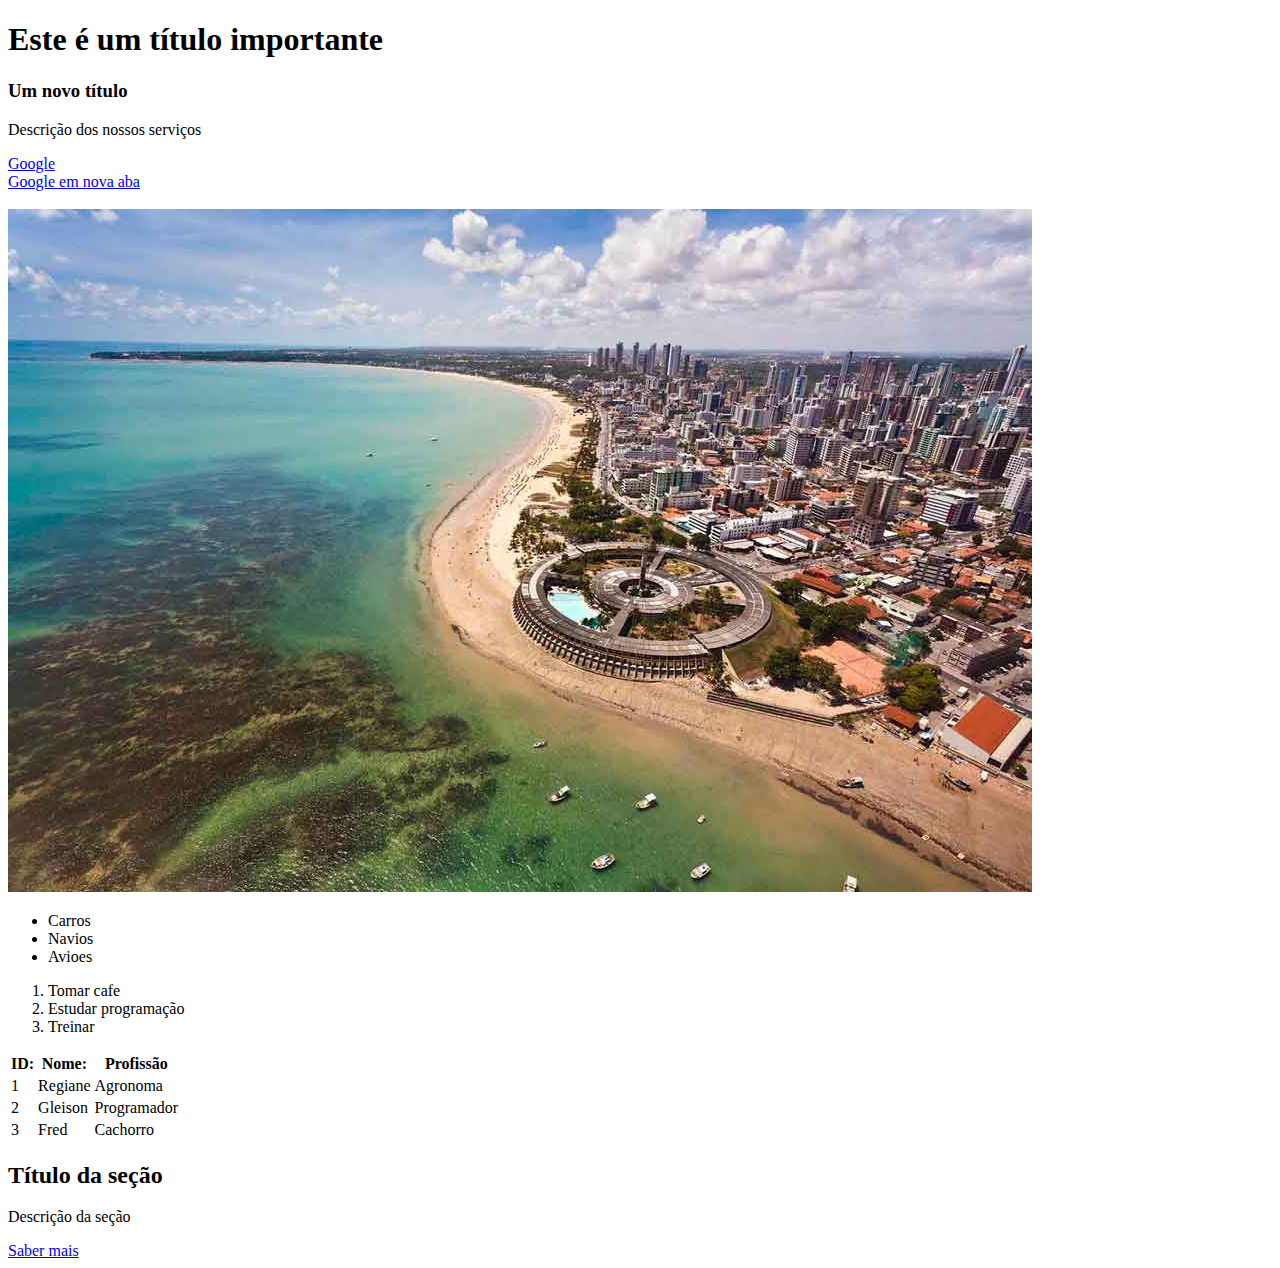
<file: 2_HTML/index.html>
<!DOCTYPE html>
<html>
    <head>
        <title>HTML Fundamentos e CSS</title>
    </head> 
    <body>
        <h1>Este é um título importante</h1>
        <h3>Um novo título</h3>

        <p>Descrição dos nossos serviços</p>

    <!-- Atributos -->
        <a href="https://google.com">Google</a>
        <br>
    <!-- Abrir link em outra guia -->
        <a href="https://google.com" target="_blank" >Google em nova aba</a>
        <br>
        <br>
    
    <!-- Imagens -->
        <img src="imagens/joaopessoa.jpg" alt="cidade Joao Pessoa"/>
    
    <!-- Listas não ordenadas -->
        <ul>
            <li>Carros</li>
            <li>Navios</li>
            <li>Avioes</li>
        </ul>
    <!-- Listas ordenadas -->
        <ol>
            <li>Tomar cafe</li>
            <li>Estudar programação </li>
            <li>Treinar</li>
        </ol>

    <!-- Tabelas -->
    <table>
        <tr>
            <th>ID:</th>
            <th>Nome:</th>
            <th>Profissão</th>
        </tr>
        <tr>
            <td>1</td>
            <td>Regiane</td>
            <td>Agronoma</td>
        </tr>
        <tr>
            <td>2</td>
            <td>Gleison</td>
            <td>Programador</td>
        </tr>
        <tr>
            <td>3</td>
            <td>Fred</td>
            <td>Cachorro</td>
        </tr>
    </table>
    <!-- Div -->
    <div>
        <h2>
            Título da seção
        </h2>
        <p>Descrição da seção</p>
        <a href="#">Saber mais</a>
    </div>
    </body>
</html>
</file>
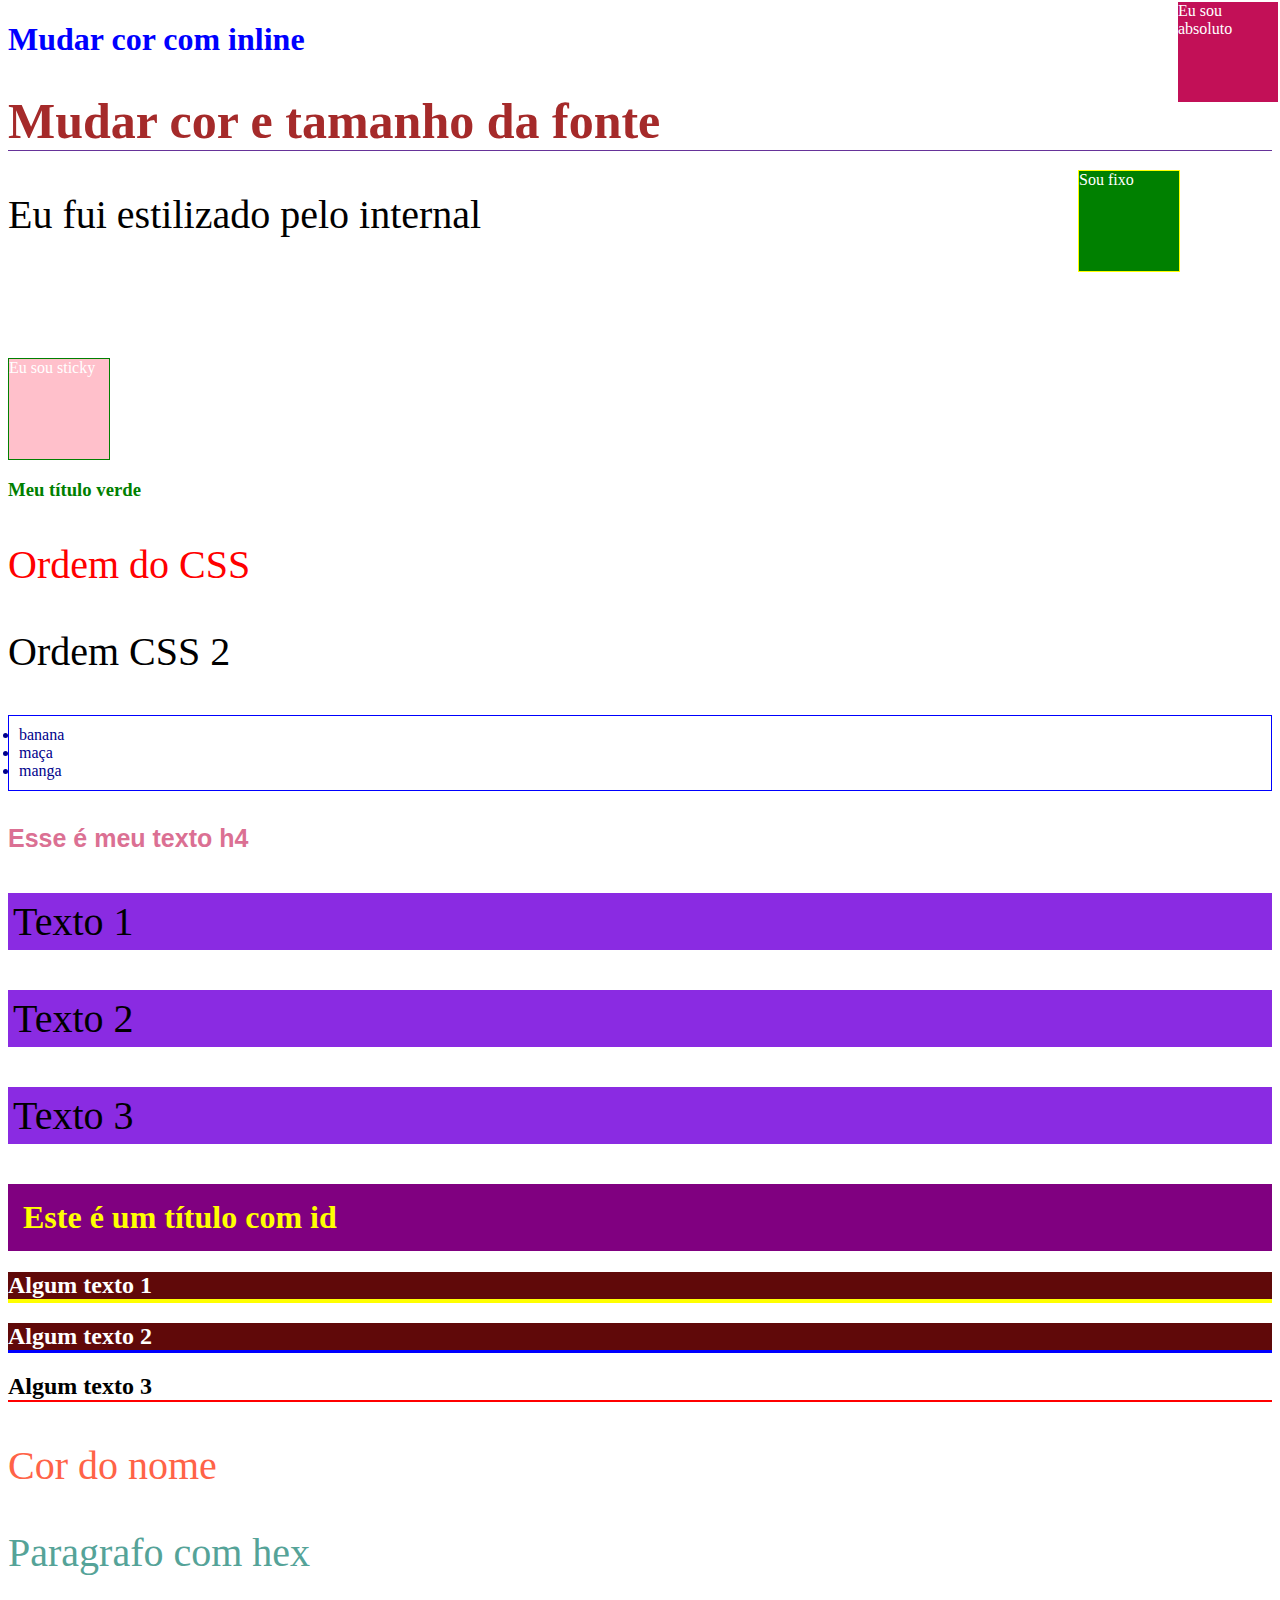
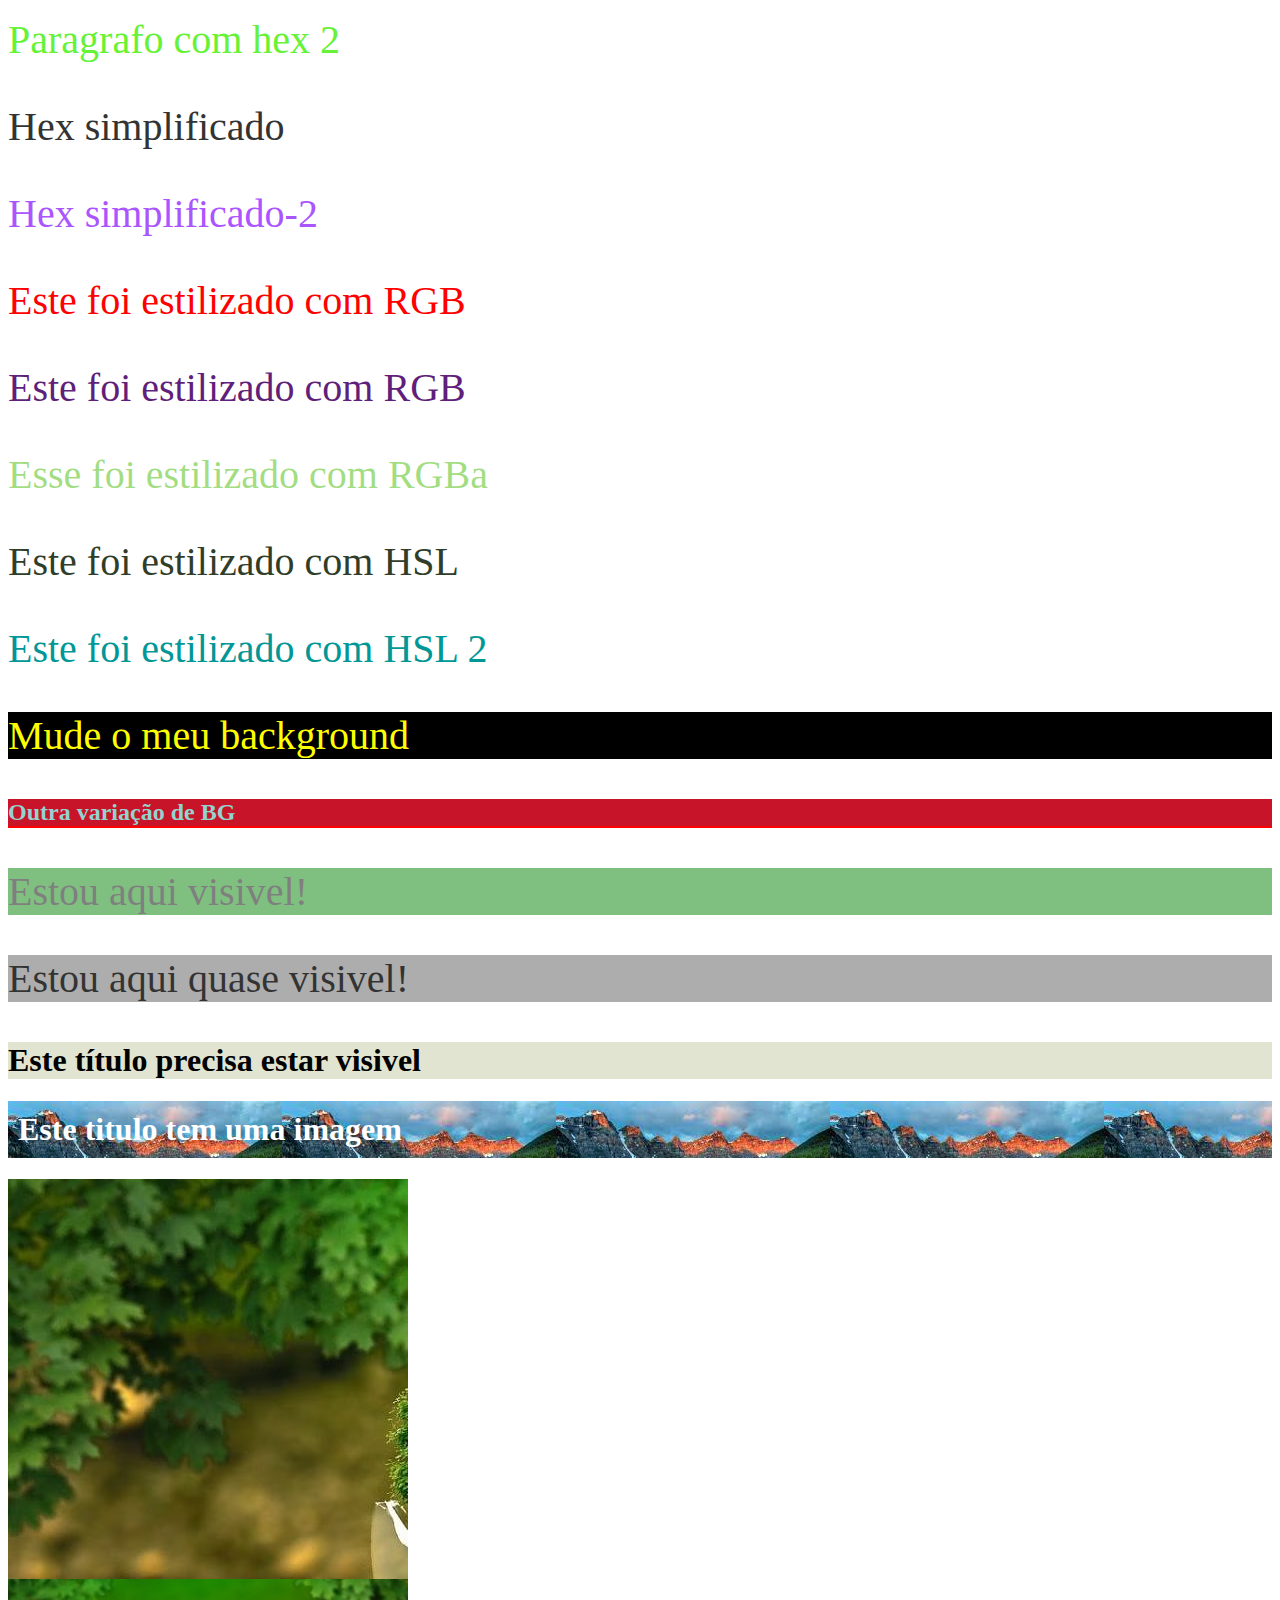
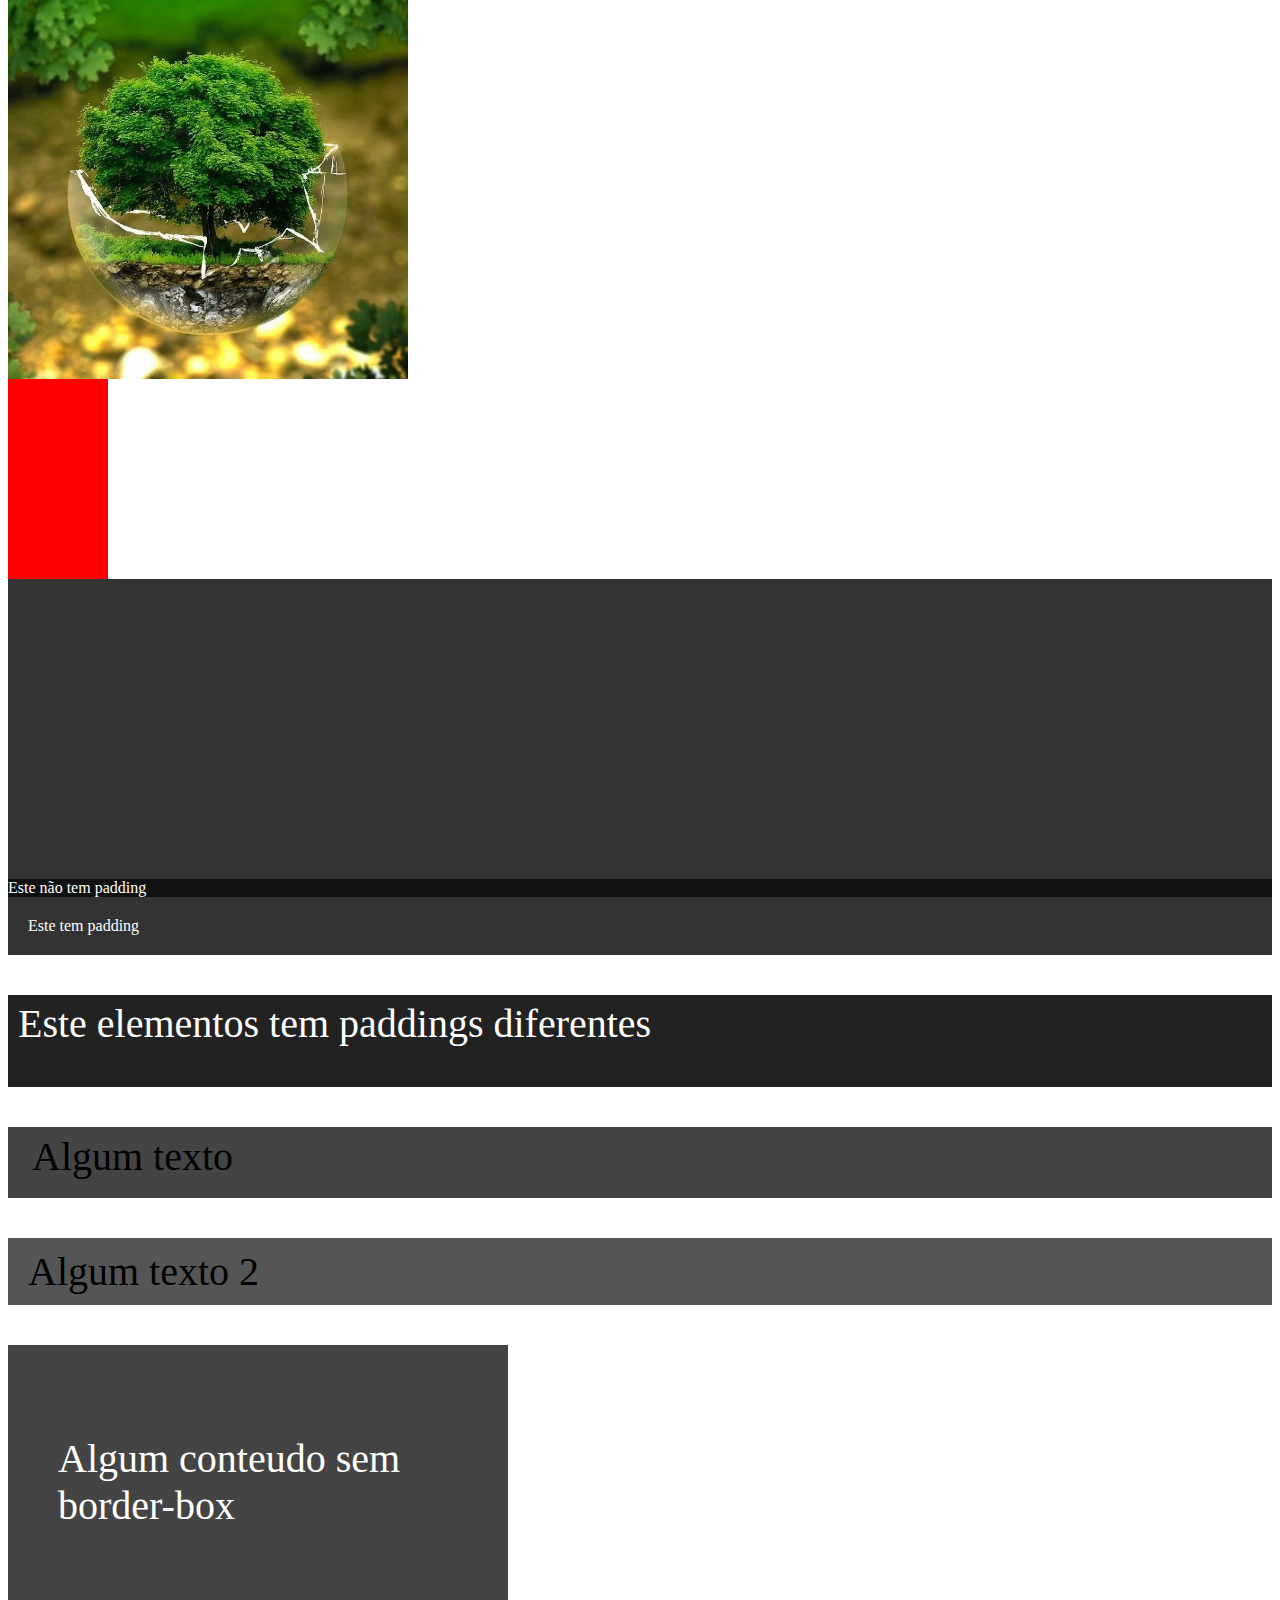
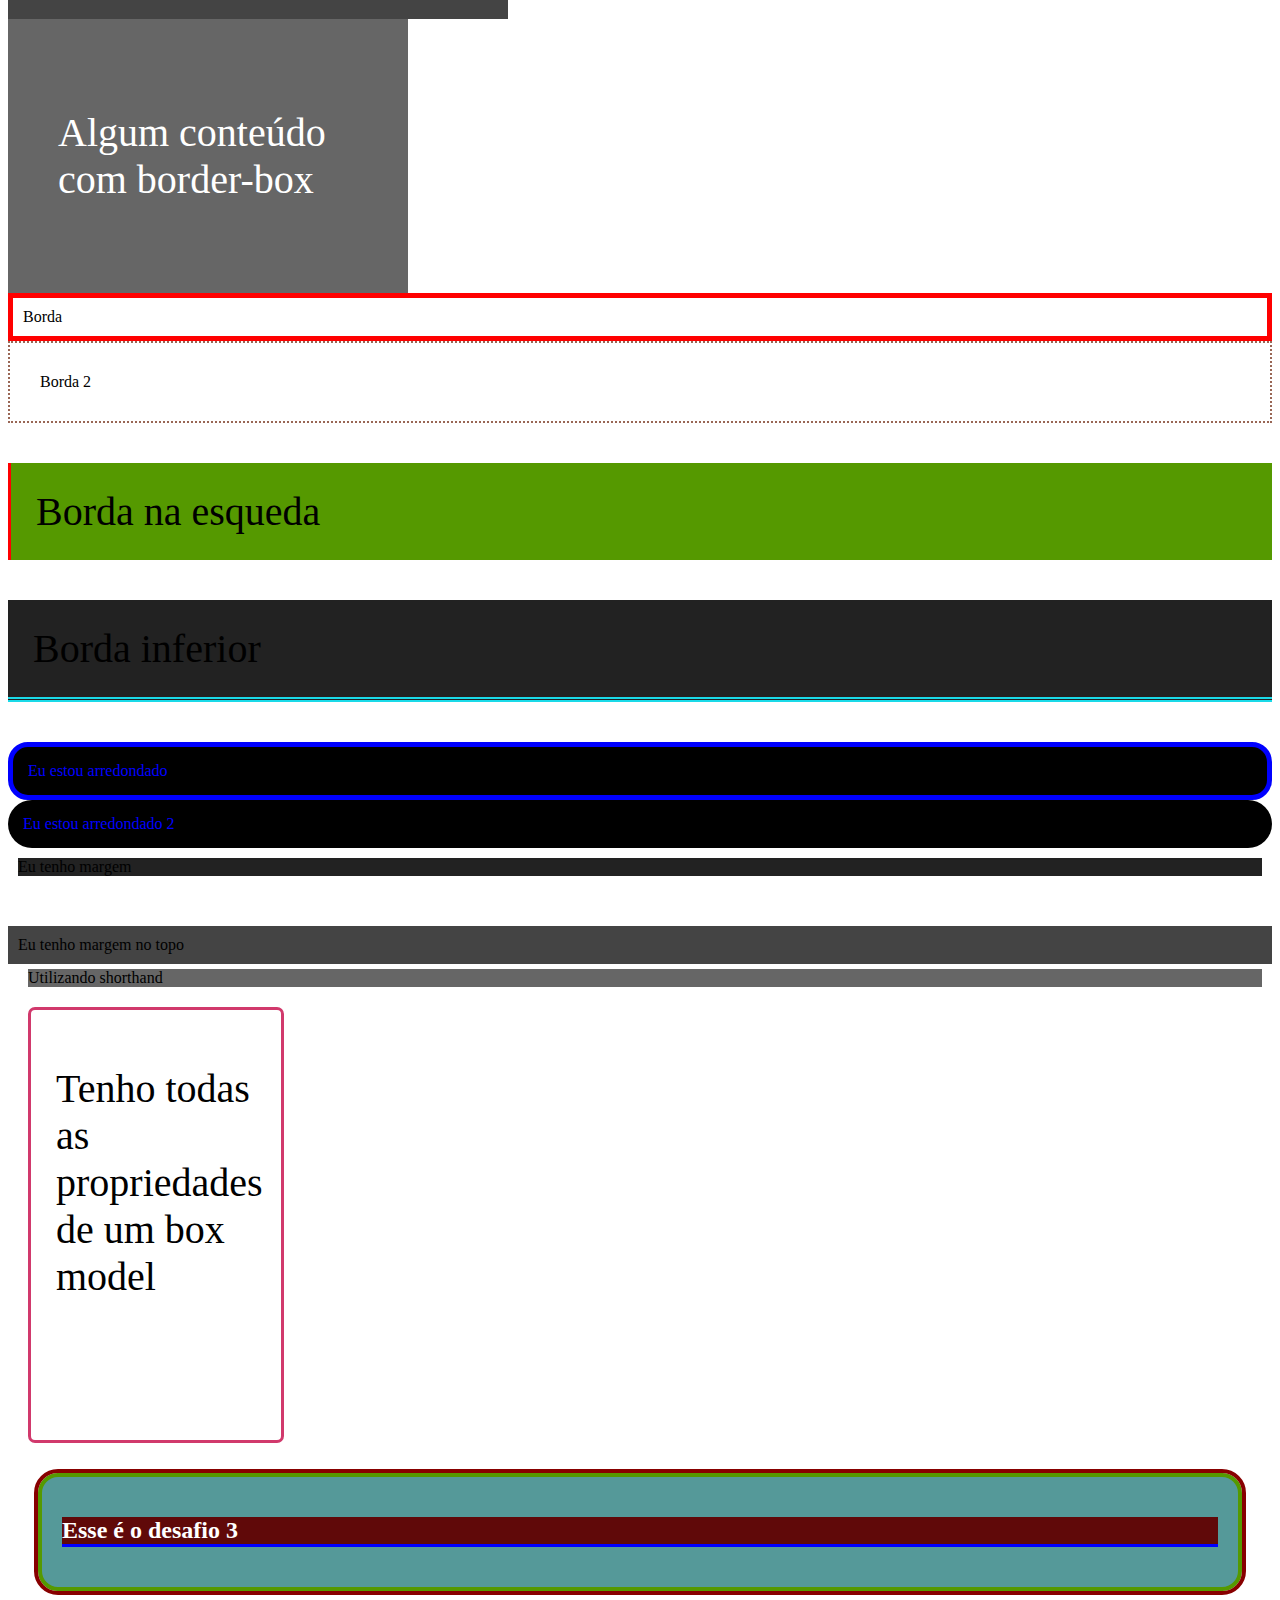
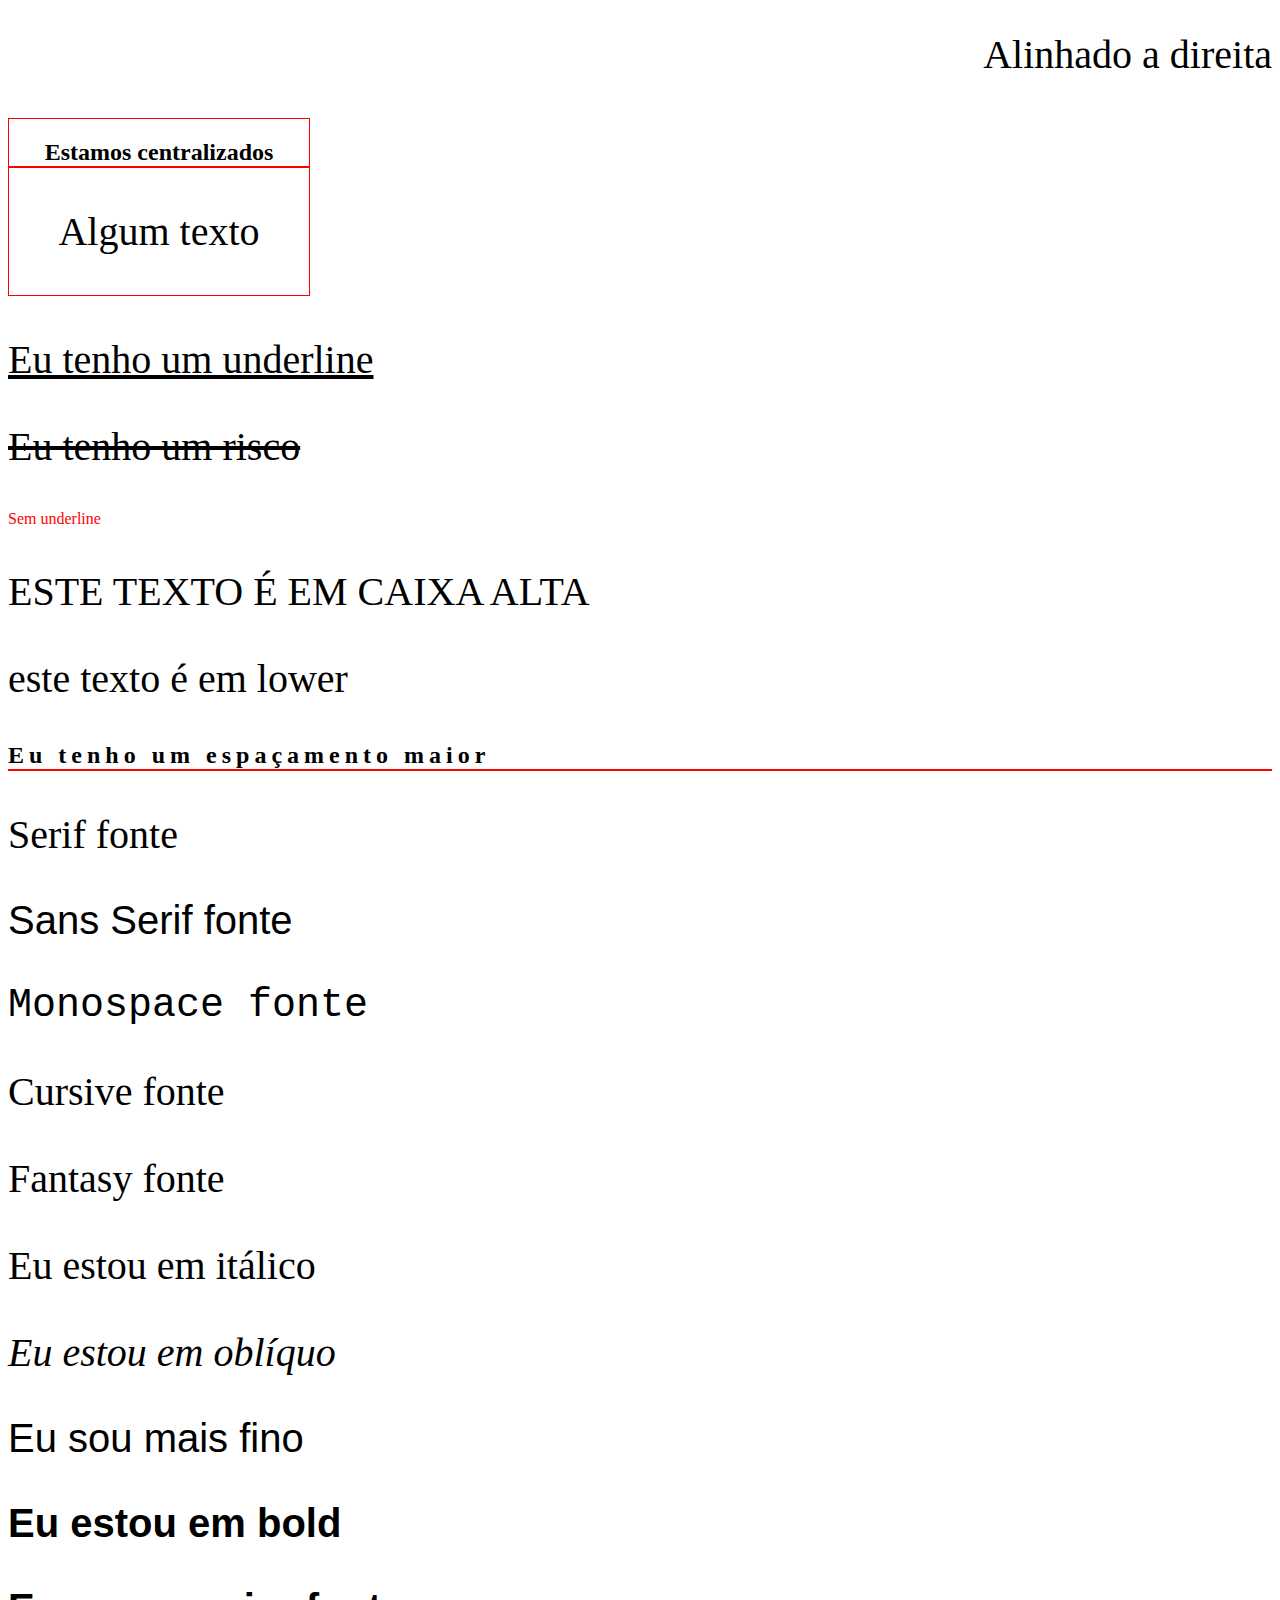
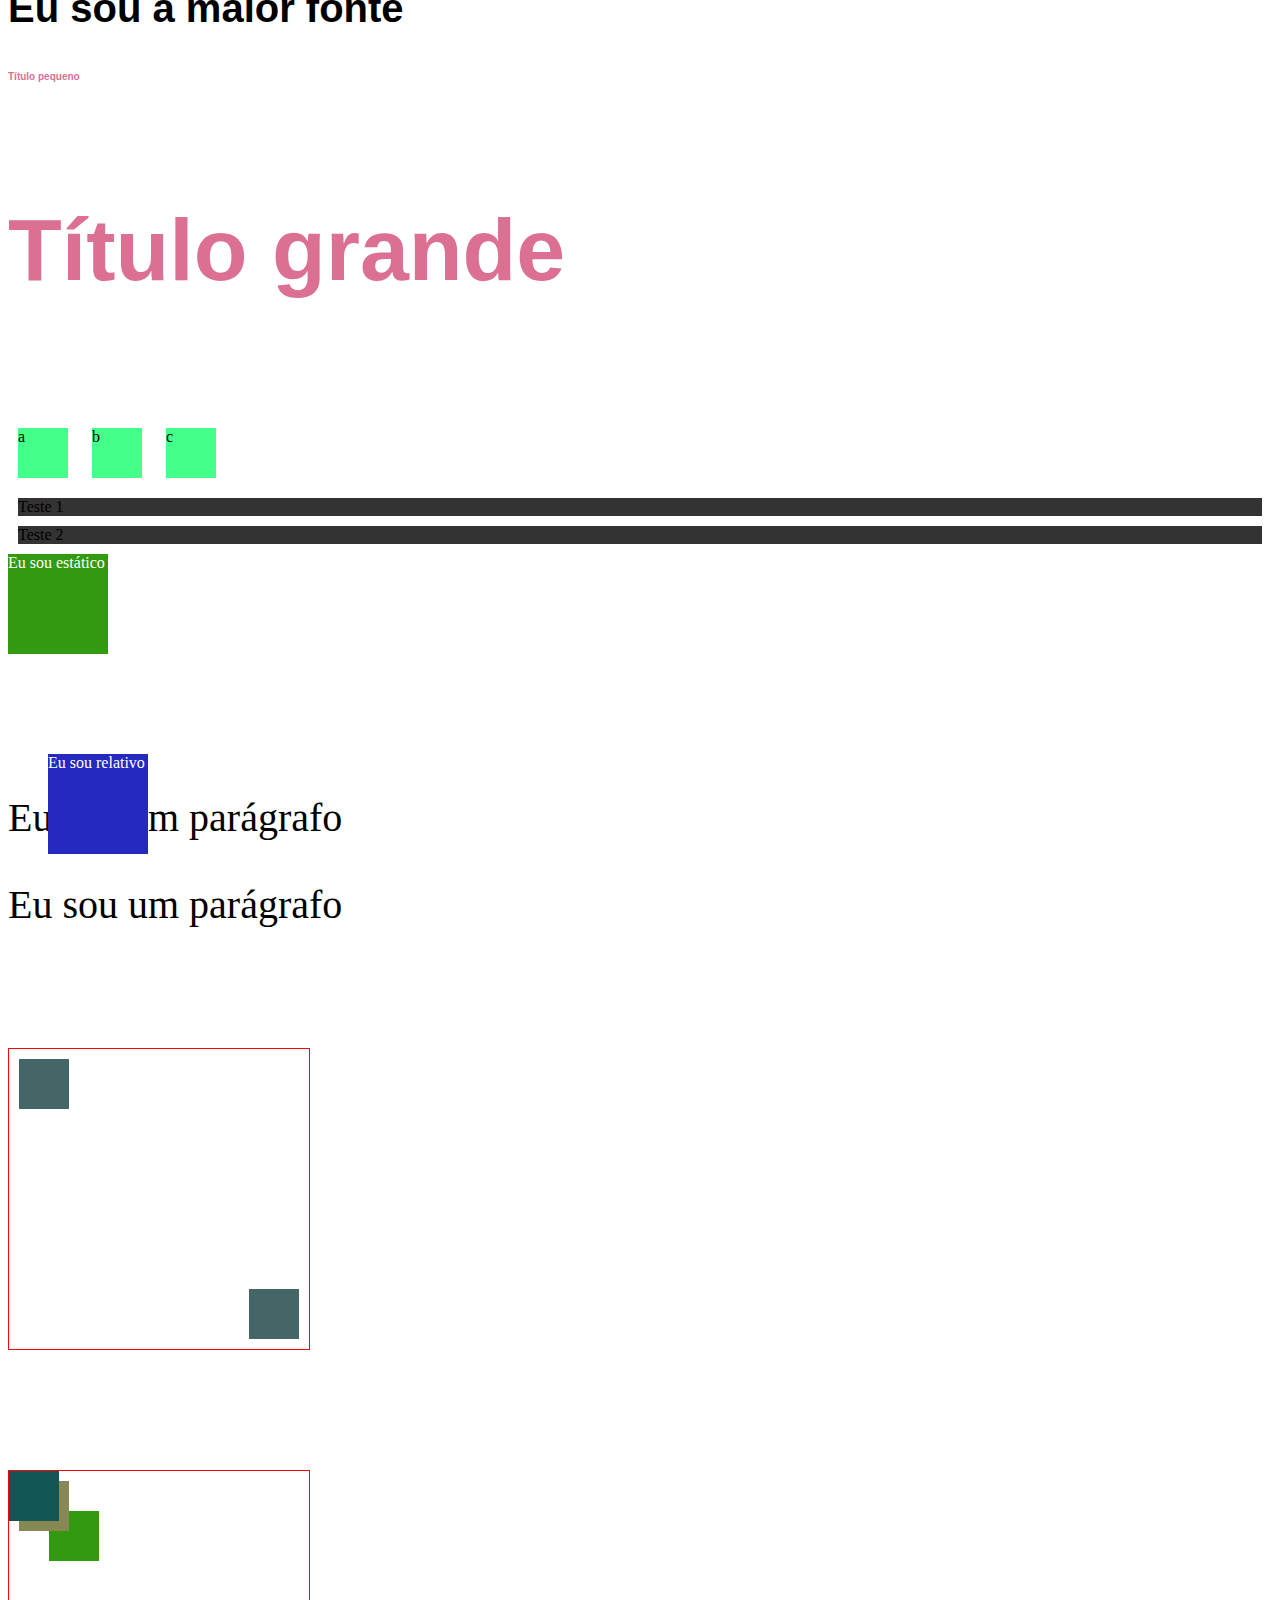
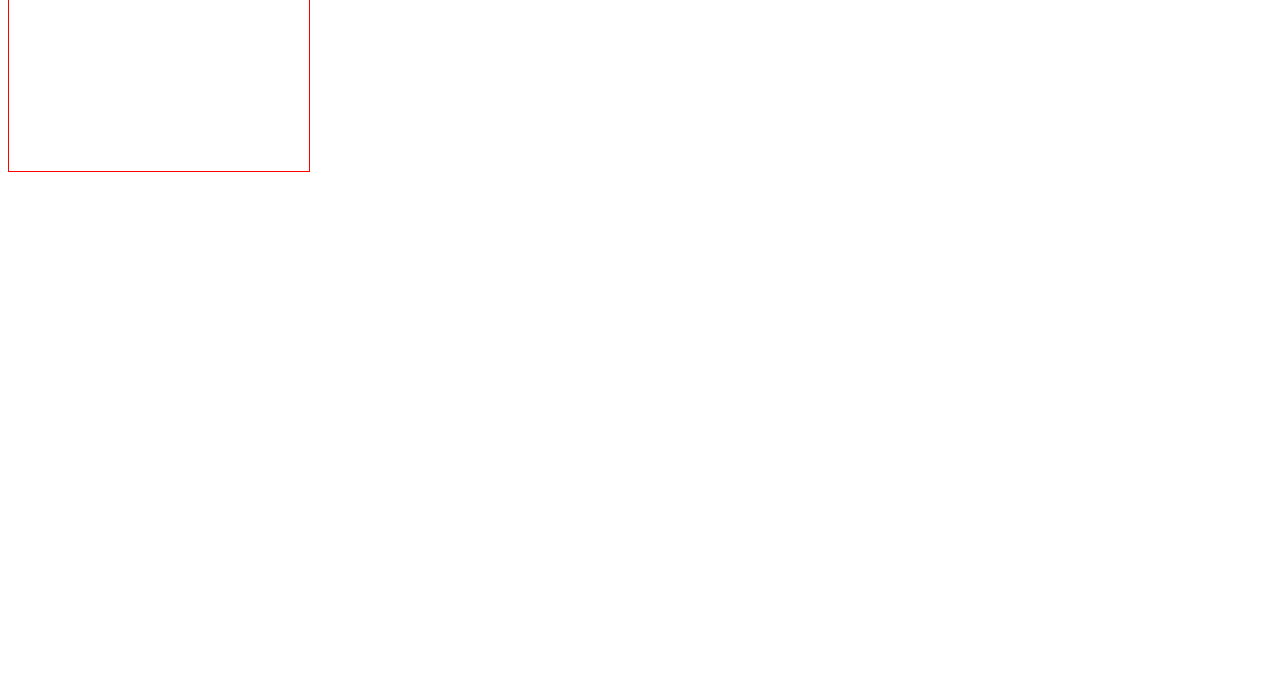
<file: 3_CSS/index.html>
<!DOCTYPE html>
<html lang="en">
<head>
    <meta charset="UTF-8">
    <meta name="viewport" content="width='device-width', initial-scale=1.0">
    <title>CSS</title>
    <!-- internal CSS -->
    <style>
        p{
            /* color: gold; */
            font-size: 40px;
        }
    </style>
    <!-- 4 External CSS -->
    <link rel="stylesheet" href="Css/style.css">
    <link rel="stylesheet" href="Css/list.css">
    <link rel="stylesheet" href="Css/titles.css">
</head>
<body>
    <!-- 1 inline CSS -->
    <h1 style="color: blue">Mudar cor com inline</h1>
    <!-- Multiplas regras -->
    <h1 style="color:brown; font-size: 50px; border-bottom: 1px solid rebeccapurple">
        Mudar cor e tamanho da fonte</h1>

    <!-- 3 internal CSS -->
    <p>Eu fui estilizado pelo internal</p>

    <!-- Position sticky (também faz o elemento ficar fixo)
    a diferença é que quando o elemento volta para a posição original ele se
    comporta como relative -->
    <div class="sticky">
        <span>Eu sou sticky</span>
    </div>

    <!-- 4 External CSS -->
    <h3>Meu título verde</h3>

    <!-- Ordem do CSS -->
    <p style="color: red;">Ordem do CSS</p>
    <p>Ordem CSS 2</p>

    <!-- Multiplos CSS -->
    <ul>
        <li>banana</li>
        <li>maça</li>
        <li>manga</li>
    </ul>

    <!-- desafio -->
    <h4>Esse é meu texto h4</h4>

    <!-- classes -->
    <p class="paragraph"> Texto 1</p>
    <p class="paragraph"> Texto 2</p>
    <p class="paragraph"> Texto 3</p>

    <!-- id -->
    <h1 id="titulo-exclusivo">Este é um título com id</h1>

    <!-- Multiplas regras -->
    <h2 id="algum-titulo" class="titulo">Algum texto 1</h2>
    <h2 class="titulo">Algum texto 2</h2>
    <h2>Algum texto 3</h2>

<!-- nome da cor (p.color-name + enter = <p class="color-name"></p>)-->
    <p class="color-name">Cor do nome</p>

    <!--Hex  -->
    <p class="hex">Paragrafo com hex</p>
    <p class="hex-2">Paragrafo com hex 2</p>

    <p class="hex-simplicifado">Hex simplificado</p>
    <p class="hex-simplicifado-2">Hex simplificado-2</p>

    <!-- RGB -->
    <p class="rgb">Este foi estilizado com RGB</p>
    <p class="mixed-rgb">Este foi estilizado com RGB</p>

    <!-- RGBa -->
    <p class="rgba">Esse foi estilizado com RGBa</p>

    <!-- HSL (hue, saturation, lightness)-->
    <p class="hsl">Este foi estilizado com HSL</p>
    <p class="hsl-2">Este foi estilizado com HSL 2</p>

    <!-- background color -->
    <p class="bg">Mude o meu background</p>
    <h2 class="bg-2">Outra variação de BG</h2>
    
    <!-- opacidade no background -->
    <div class="bg-opacity">
        <p>Estou aqui visivel!</p>
    </div>
    <div class="bg-opacity-2">
        <p>Estou aqui quase visivel!</p>
    </div>

    <!-- rgba com opacidade -->
    <div class="rgba-opacity">
        <h1>Este título precisa estar visivel</h1>
    </div>

    <!-- Background images regra: url("pasta/imagem.jpg")-->
    <h1 class="bg-image">Este titulo tem uma imagem</h1>

    <!-- Centralizar imagem de BG (regras: background-position com valor 
        de center e background-size com valor de cover) -->
    <div class="not-centered-bg"></div>
    <div class="centered-bg"></div>

    <!-- Largura e altura -->
    <div class="height-width"></div>
    <div class="height-width-2"></div>

    <!-- Padding - distância entre o conteúdo e a borda do elemento -
    espaçamento interno -->
    <div class="without-padding">Este não tem padding</div>
    <div class="padding">Este tem padding</div>
    
    <!-- lados individuais do padding (top, left, right, bottom) -->
    <p class="padding-individual">Este elementos tem paddings diferentes</p>

    <!-- Shorthand properties (propriedades de shorthand permite adicionar 
        paddings em todas as direções com uma regra: top,right, bottom e left 
        nessa ordem, ex: 10px, 5px, 12px, 20px) -->

    <p class="shorthand-padding">Algum texto</p>
    <p class="shorthand-padding-2">Algum texto 2</p>

    <!-- Padding e width  - regra de box-sizing e valor de border-box-->
    <div class="without-border-box">
        <p>Algum conteudo sem border-box</p>
    </div>
    <div class="border-box">
        <p>Algum conteúdo com border-box</p>
    </div>

    <!-- Borda - elemento central, fica entre o padding e margin.
    Pode ter tamanho, aspecto e cor da borda. -->
    <div class="border">Borda</div>
    <div class="border-2">Borda 2</div>

    <!-- Lados individuais da borda -->
    <p class="border-left">Borda na esqueda</p>
    <p class="border-bottom">Borda inferior</p>

    <!-- Borda arredondada -->
    <div class="rounded-p">Eu estou arredondado</div>
    <div class="rounded-p-2">Eu estou arredondado 2</div>

    <!-- Margin - responsável pelo espaçamento externo do elemento -->
    <div class="margin">Eu tenho margem</div>
    <div class="margin-top">Eu tenho margem no topo</div>
    <div class="margin-shorthand">Utilizando shorthand</div>

    <!-- Elementos do box model juntos -->
    <div class="box-model">
        <p>Tenho todas as propriedades de um box model</p>
    </div>

    <!-- Desafio 3 -->
    <div id="desafio-3">
        <h2 class="titulo">Esse é o desafio 3</h2>
    </div>
    <!-- Alinhamento de texto -->
    <p class="text-aligned">Alinhado a direita</p>
    <div class="container-center">
        <h2>Estamos centralizados</h2>
        <p>Algum texto</p>
    </div>

    <!-- Text decoration -->
    <p class="underline">Eu tenho um underline</p>
    <p class="line-trough">Eu tenho um risco</p>
    <a href="#" class="remove-underline">Sem underline</a>

    <!-- Transformação de texto NUNCA ESCREVER EM CAIXA ALTA NO HTML--> 
    <p class="upper">Este texto é em caixa alta</p>
    <p class="lower">ESTE TEXTO É EM LOWER</p>

    <!-- Espaçamento de letras (regra: letter-spacing: 5px por ex)-->
    <h2 class="spacing">Eu tenho um espaçamento maior</h2>

    <!-- Fontes (regras: font-family)  pode usar o google fonts-->
    <p class="serif">Serif fonte</p>
    <p class="sans-serif">Sans Serif fonte</p>
    <p class="monospace">Monospace fonte</p>
    <p class="cursive">Cursive fonte</p>
    <p class="fantasy">Fantasy fonte</p>

    <!-- Estilo de fonte -->
    <p class="italico">Eu estou em itálico</p>
    <p class="oblique">Eu estou em oblíquo</p>

    <!-- Font weight (pode deixar a fonte mais fina ou mais grossa vai 
        de 100 a 900, sendo 100 o mais fino) -->
    <p class="thin">Eu sou mais fino</p>
    <p class="bold">Eu estou em bold</p>
    <p class="bolder">Eu sou a maior fonte</p>

    <!-- font size -->
    <h4 class="small">Título pequeno</h4>
    <h4 class="big">Título grande</h4>

    <!-- Display -->
    <div class="inline-box">a</div>
    <div class="inline-box">b</div>
    <div class="inline-box">c</div>
    <span class="block">Teste 1 </span>
    <span class="block">Teste 2</span>

    <!-- Escondendo elementos (basta adicionar o valor display como none)-->
    <p class="invisible">Me encontre se puder</p>

    <!-- Posições dos elementos (relative, fixed,absolute, sticky...) -->
    <!-- Static é o valor padrão, ou seja, todo elemento já tem esse tipo de position -->
    <div class="static">
        <span>Eu sou estático</span> 
    </div>

    <!-- Posição relativa -->
    <div class="relative">
        <span>Eu sou relativo</span>
    </div>
    <p>Eu sou um parágrafo</p>

    <!-- Posição absoluta (o elemento pode ser movido pela tela toda) -->
    <div class="absolute">
        <span>Eu sou absoluto</span>
    </div>
    <p>Eu sou um parágrafo</p>

    <!-- Relative com absolute -->
    <!-- Um elemento com posição absoluta é ligado ao elemento mais próximo com
    relação relativa, se não é ligado ao body -->
    <div class="relative-container">
        <div class="absolute-1"></div>
        <div class="absolute-2"></div>
    </div>

    <!-- Postion fixed (elemento pode ser fixado na tela ex: barra de navegação fixa)-->
    <div class="fixed">
        <span>
            Sou fixo
        </span>
    </div>

    <!-- z-index: Se temos dois elementos com as mesmas posições ou se eles colidem
    na página, podemos escolher qual será exibido -->
    <div class="relative-container">
        <div class="absolute-3"></div>
        <div class="absolute-4"></div>
        <div class="absolute-5"></div>

    </div>
    





</body>
</html>
</file>
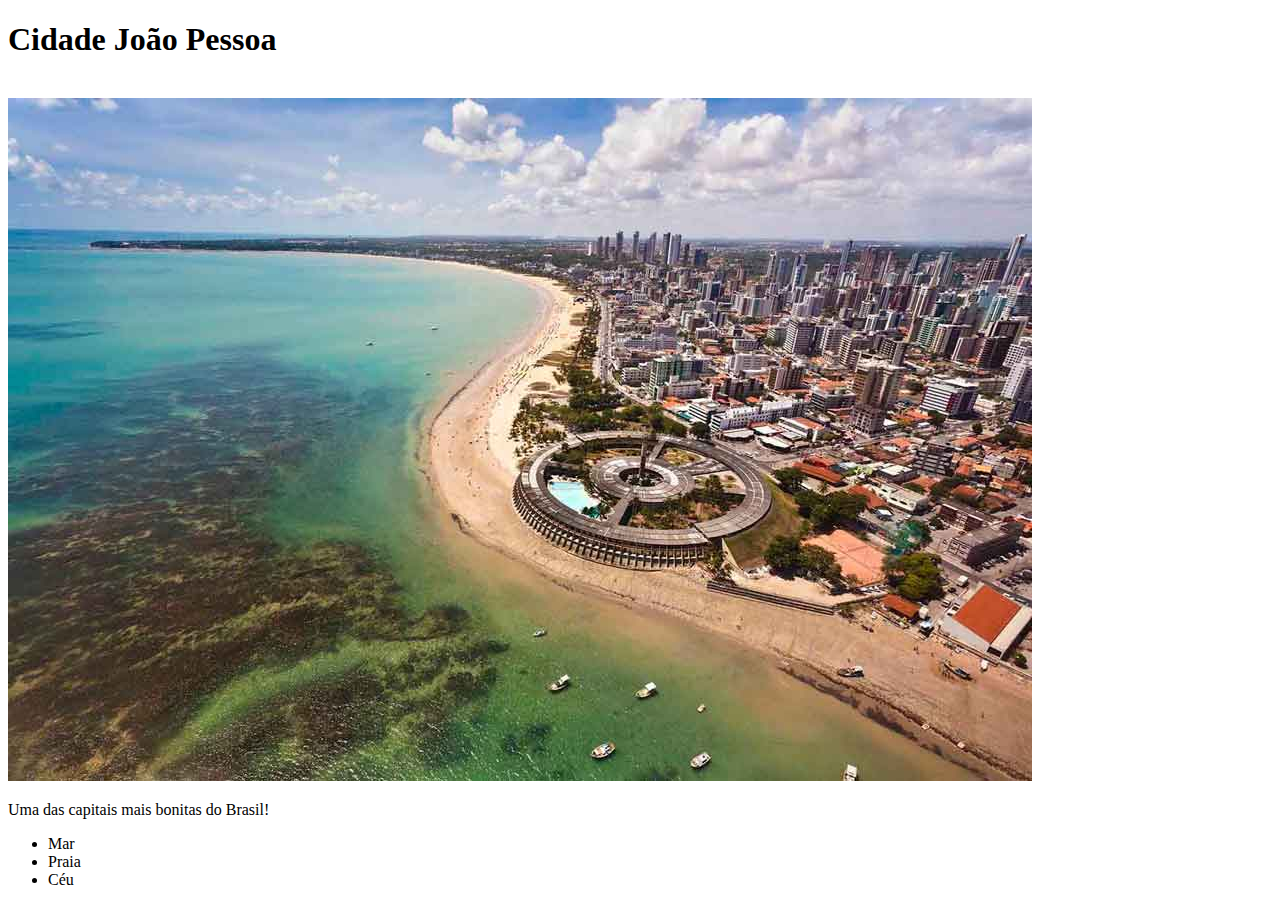
<file: 2_HTML/primeirodesafio.html>
<!DOCTYPE html>
<html lang="en">
<head>
    <meta charset="UTF-8">
    <meta name="viewport" content="width=device-width, initial-scale=1.0">
    <title>Primeiro Desafio</title>
</head>
<body>
    <h1>Cidade João Pessoa</h1>
    <br>

    <img src="imagens/joaopessoa.jpg" alt="cidade Joao Pessoa"/>
    <br>
    <p>Uma das capitais mais bonitas do Brasil!</p>

    <ul>
        <li>Mar</li>
        <li>Praia</li>
        <li>Céu</li>
    </ul>

</body>
</html>
</file>
<file: 3_CSS/Css/style.css>
/* 4 External */
body{
    padding-bottom: 500px;
}

h3{
    color: green;
}

/* p{
    color: blueviolet
} */
/* Classes*/
.paragraph{
    background-color: blueviolet;
    color: black;
    padding: 5px;
}

/* id */
#titulo-exclusivo{
    background-color: purple;
    color: yellow;
    padding: 15px;
}

/* ordem das regras id> class> tag*/
h2{
    border-bottom: 2px solid red;
}

.titulo{
    border-bottom: 3px solid blue;
}

#algum-titulo{
    border-bottom: 4px solid yellow;
}
/* Nome de cores */
.color-name{
    color:tomato
}

/* hex */
.hex{
    color: #55a398;
}
.hex-2{
    color: #66f236;
}
/* aprofundando em hex */
.hex-simplicifado{
    color: #333;
}
.hex-simplicifado-2{
    color: #a5f;
}

/* RGB */
.rgb{
    color: rgb(255, 0, 0);
}

.mixed-rgb{
    color: rgb(95, 31, 122);
}

/* RGBa */

.rgba{
    color: rgba(100, 199, 45, 0.6);
}

/* hsl */
.hsl{
    color: hsl(100, 20%, 20%);
}

.hsl-2{
    color: hsl(180, 98%, 30%);
}
/* Background */

.bg{
    background-color: #000;
    color: yellow;
}

.bg-2{
    background-color: rgb(200, 20, 40);
    color: #93d3cf;
}

.bg-opacity{
    background-color: green;
    opacity: 0.5;
}
.bg-opacity-2{
    background-color: #999;
    color: #000;
    opacity: 0.8;
}

/* rgba com opacidade */
.rgba-opacity{
    background-color: rgba(100, 120, 20, 0.2);
    color: #000;
}

/* BG image */
.bg-image{
    background-image: url("../img/imagem1.jpg");
    padding: 10px;
    color: #fff;
}

/* Centralizando bg image */
.not-centered-bg,
.centered-bg{
    height: 400px;
    width: 400px;
    background-image: url(../img/imagem2.avif);
}

.centered-bg{
    background-position: center;
    background-size: cover; 
}

/* Largura e altura */
.height-width{
    height: 200px;
    width: 100px;
    background-color: red;
}

.height-width-2{
    height: 300px;
    background-color: #333;
}

/* padding */
.without-padding,
.padding{
    background-color: #111;
    color: #fff;
}

.padding{
    background-color: #333;
    padding: 20px;
}

/* Padding individual */
.padding-individual{
    background-color: #222;
    color: #fff;
    padding-top: 5px;
    padding-left: 10px;
    padding-right: 20px;
    padding-bottom: 40px;
}

/* shorthand padding */
.shorthand-padding{
    background-color: #444;
    padding: 6px 12px 18px 24px;
}

.shorthand-padding-2{
    background-color: #555;
    padding: 10px 20px;
    /* padding: 10px 20px 10px 20px; */

}

/* Padding com width */
.without-border-box{
    background-color: #444;
    color: #fff;
    width: 400px;
    padding: 50px;
}

.border-box{
    background-color: #666;
    color: #fff;
    width: 400px;
    padding: 50px;
    box-sizing: border-box;
}

/* border */
.border{
    border: 5px solid red;
    padding: 10px;
}

.border-2{
    border: 2px dotted #965;
    padding: 30px;
}

/* Borda individual */
.border-left{
    border-left: 3px solid red;
    background-color: #590;
    padding: 25px;
}

.border-bottom{
    border-bottom: 5px double rgb(26, 218, 232);
    background-color: #222;
    padding: 25px;
}

/* Borda arredondada */
.rounded-p{
    border: 5px solid blue;
    background-color: #000;
    color: blue;
    padding: 15px;
    border-radius: 20px;
}

.rounded-p-2{
    background-color: #000;
    color: blue;
    padding: 15px;
    border-radius: 30px;
}

/* Margem */
.margin{
    margin: 10px;
    background-color: #222;
}

.margin-top{
    margin-top: 50px;
    background-color: #444;
    padding: 10px;
}

.margin-shorthand{
    background-color: #666;
    margin: 5px 10px 15px 20px;
}

/* box model */
.box-model{
    margin: 20px;
    padding: 15px 25px;
    border: 3px solid #d1396c;
    border-radius: 7px;
    width: 200px;
    height: 400px;
}

/* Desafio 3*/
#desafio-3{
    margin: 30px;
    padding: 20px;
    border: 4px solid #590;
    background-color: #599;
    outline: 4px solid #800;
    border-radius: 20px;

}

.titulo{
    background-color: #600909;
    color: #fff;
}

/* Alinhamento de texto */
.text-aligned{
    text-align: right;
}

.container-center{
    text-align: center;
    width: 300px;
    border: 1px solid red;
}

/* Text decoration */
.underline{
    text-decoration: underline;
}

.line-trough{
    text-decoration: line-through;
}

/* removendo o underline de um link */
.remove-underline{
    text-decoration: none;
    color: red;
}

/* transformação de texto (caixa alta) */
.upper{
    text-transform: uppercase;
}

.lower{
    text-transform: lowercase;
}

/* Espaçamento de texto */
.spacing{
    letter-spacing: 5px;
}

/* fontes */
.serif{
    font-family: Georgia;

}
.sans-serif{
    font-family: Helvetica;
}

.monospace{
    font-family: "Courier New";
}

.cursive{
    font-family: cursive;
}

.fantasy{
    font-family: fantasy;
}

/* Text style */
.italic{
    font-style: italic;
}

.oblique{
    font-style: oblique;
}

/* font weight */
.thin, .bold, .bolder{
    font-family: Helvetica;
}

.thin{
    font-weight: 100;
}

.bold{
    font-weight: 600;
}

.bolder{
    font-weight: 900;
}

/* font size */
.small{
    font-size: 10px;
}

.big{
    font-size: 88px;
}

/* display */
.inline-box{
    width: 50px;
    height: 50px;
    background-color: #4f8;
    margin: 10px;
    display: inline-block;
}

.block{
    background-color: #333;
    display: block;
    margin: 10px;
}

.invisible{
    display: none;
}

/* static */
.static{
    position: static;
    background-color: #391;
    color: #fff;
    height: 100px;
    width: 100px;
}

/* relative */
.relative{
    position: relative;
    background-color: rgb(38, 41, 190);
    color: #fff;
    height: 100px;
    width: 100px;
    top: 100px;
    left: 40px;
}

/* Absolut */
.absolute{
    position: absolute;
    background-color: rgb(194, 16, 87);
    color: #fff;
    height: 100px;
    width: 100px;
    top: 2px;
    right: 2px;
}

/* Relative com absolute */
.relative-container{
    width: 300px;
    height: 300px;
    border: 1px solid red;
    margin-top: 120px;
    position: relative;
}

.absolute-1, .absolute-2{
    width: 50px;
    height: 50px;
    background-color: #466;
    position: absolute;
}

.absolute-1{
    top: 10px;
    left: 10px;
}

.absolute-2{
    bottom: 10px;
    right: 10px;
}

/* Fixed */
.fixed{
    width: 100px;
    height: 100px;
    color: #fff;
    background-color: green;
    border: 1px solid yellow;
    margin-top: 120px;
    position: fixed;
    top: 50px;
    right: 100px;

}

/* Sticky */
.sticky{
    width: 100px;
    height: 100px;
    color: #fff;
    background-color: pink;
    border: 1px solid green;
    margin-top: 120px;
    position: sticky;
    top: 10px;
    right: 100px;
}

/* z index */
.absolute-3,
.absolute-4,
.absolute-5{
    width: 50px;
    height: 50px;
    background-color: #155;
    position: absolute;
}

.absolute-3{
    top: 0;
    left: 0;
    z-index: 3;
}

.absolute-4{
    top: 10px;
    left: 10px;
    background-color: #885;
    z-index: 2;
}

.absolute-5{
    top: 40px;
    left: 40px;
    background-color: #391;
    z-index: 1;
}
</file>
<file: 3_CSS/Css/list.css>
ul{
    border: 1px solid blue;
    padding: 10px;
}

li{
    color: darkblue;
}
</file>
<file: 3_CSS/Css/titles.css>
/* titulos */

h4{
    font-size: 25px;
    font-family: 'Gill Sans', 'Gill Sans MT', Calibri, 'Trebuchet MS', sans-serif;
    color: palevioletred;
}
</file>
